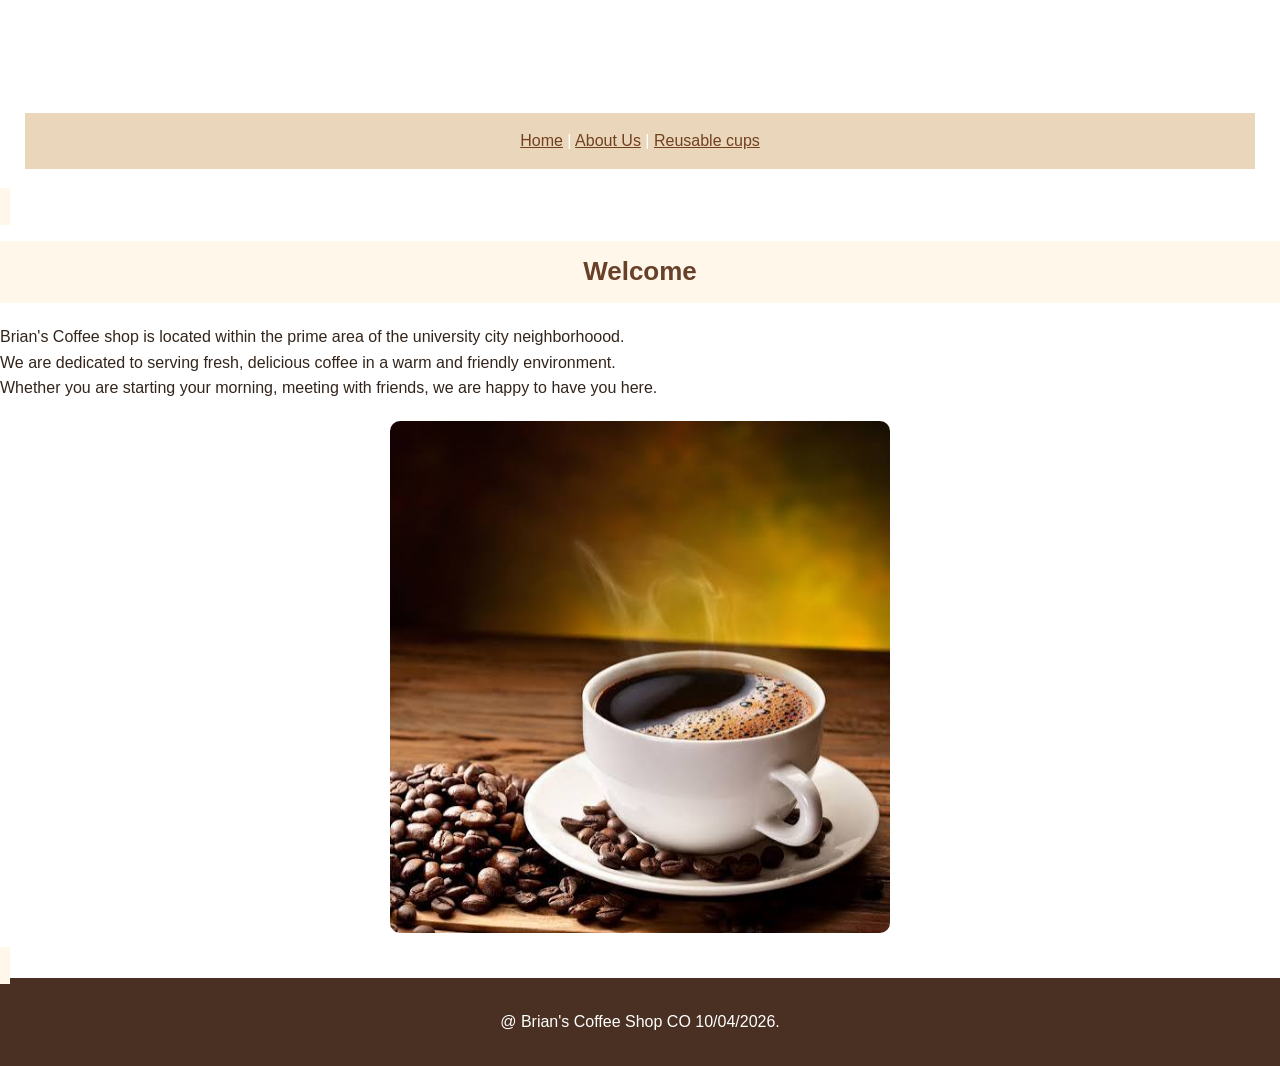
<file: index.html>
<!DOCTYPE html>
<html lang="en">
<head>
    <meta charset="utf-8">
    <link rel="stylesheet" href="style.css" />
    <title>Brian's Coffee Shop - Home</title>
</head>
<body>
    <header>
        <h1>Brian's Coffee Shop</h1>
        <nav>
            <a href="index.html">Home</a>  |
            <a href="topic.html">About Us</a>  |
            <a href="resources.html">Reusable cups</a>
        </nav>
    </header>
    <main>
        <sectionn class="highlight">
            <h2 class="highlight">Welcome</h2>
            <p>
              Brian's Coffee shop is located within the prime area of the university city neighborhoood. 
              <br>We are dedicated to serving fresh, delicious coffee in a warm and friendly environment.<br> Whether you are starting
              your morning, meeting with friends, we are happy to have you here.
            </p>
            <img src="signature images.jpg"
                 alt="Brian's Coffee Shop"
                 width="500">
        </sectionn>
    </main>
    <footer>
        <p>@ Brian's Coffee Shop CO 10/04/2026.</p>
    </footer>
</body>
</html>
</file>
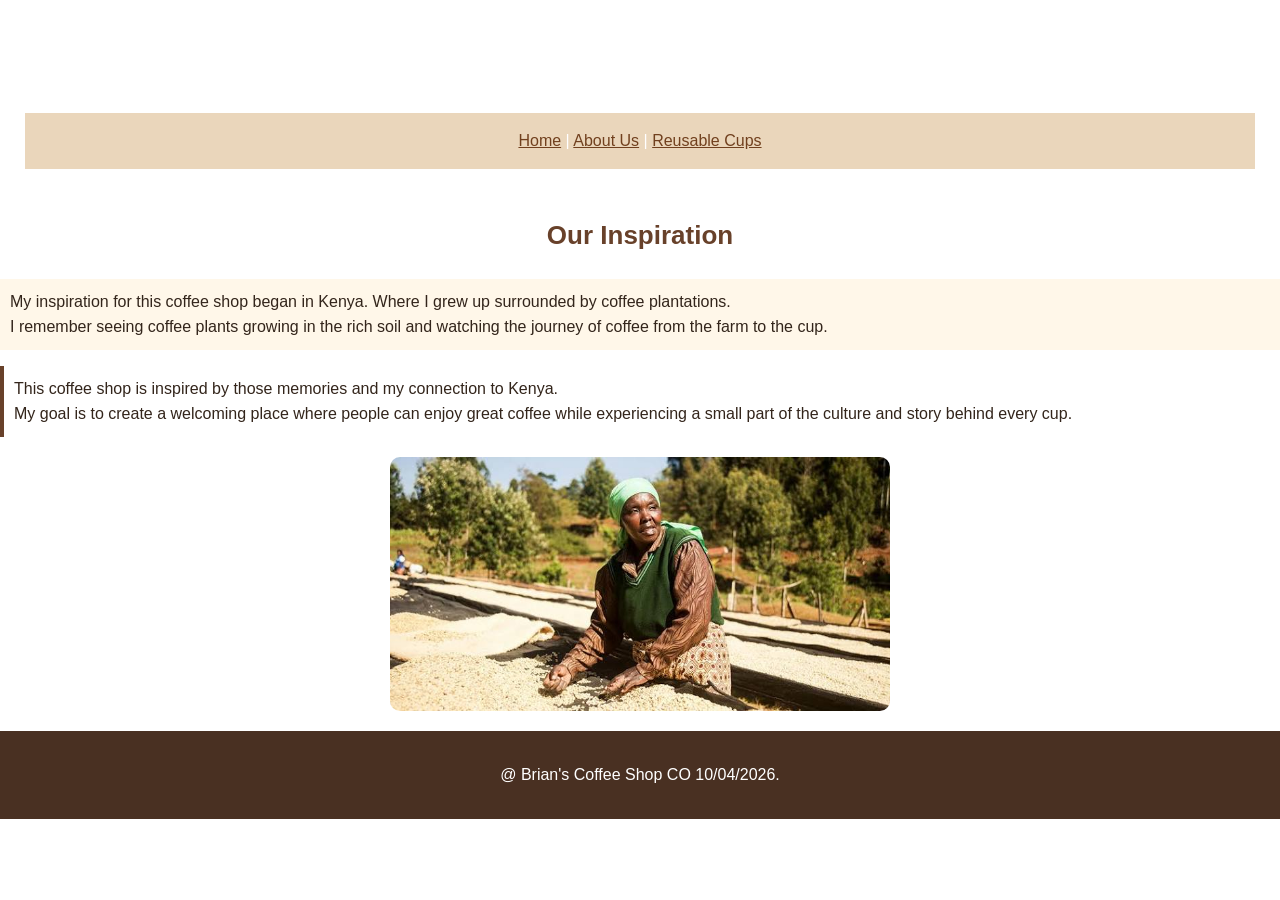
<file: topic.html>
<!DOCTYPE html>
<html lang="en">
    <head>
        <meta charset="utf-8">
       <link rel="stylesheet" href="style.css" /> 
        <title>About Brian's Coffee Shop</title>
    </head>
    <body>
        <header>
            <h1>About Us</h1>
            <nav>
                <a href="index.html">Home</a>   |
                <a href="topic.html">About Us</a>   |
                <a href="resources.html">Reusable Cups</a>
            </nav>
        </header>
        <main>
            <section>
                <h2>Our Inspiration</h2>
                <p class="highlight">
                    My inspiration for this coffee shop began in Kenya. Where I grew up surrounded by coffee
                    plantations. <br>I remember seeing coffee plants growing in the rich soil and watching the journey
                    of coffee from the farm to the cup.
                </p>


                <p class="note">
                    This coffee shop is inspired by those memories and my connection to Kenya.
                   <br> My goal is to create a welcoming place where people can enjoy great coffee while experiencing
                    a small part of the culture and story behind every cup.
                
                </p>

                <img src="Kenya speciality coffee images.jpg"
                     alt="coffee beans drying under the sun"
                     width="500">
            </section> 
        </main>
        <footer>
            <p>@ Brian's Coffee Shop CO 10/04/2026.</p>
        </footer>
    </body>
</html>
</file>
<file: style.css>
body{
    background-color:f8f2e8;
    color:#33251b;
    font-family:Arial,sans-serif;
    font: size 16px;
    line-height:1.6;
    margin:0;
}
header{
    background-color:493022;
    color:white;
    padding:25px;
    text-align:center;
}
h1{
    color:white;
    font-size:30px;
}
h2{
    color:#68412a;
    font-size:26px;
    text-align:center;
}
nav{
    background-color: #ead6bb;
    padding:15px;
    text-align:center;
}
a{
    color:#71401e;
    text-decoration:underline;
}
a:hover{
    color:#a34f17
}
.highlight{
    background-color:#fff7e9;
    padding:10px;
}
.note{
    border-left:4px solid#68412a;
    padding:10px;
}
img{
    display:block;
    margin:20px auto;
    max-width:100%;
    height:auto;
    border-radius:10px;
}
footer{
    background-color:#493022;
    color:white;
    text-align:center;
    padding:15px;
}
</file>
